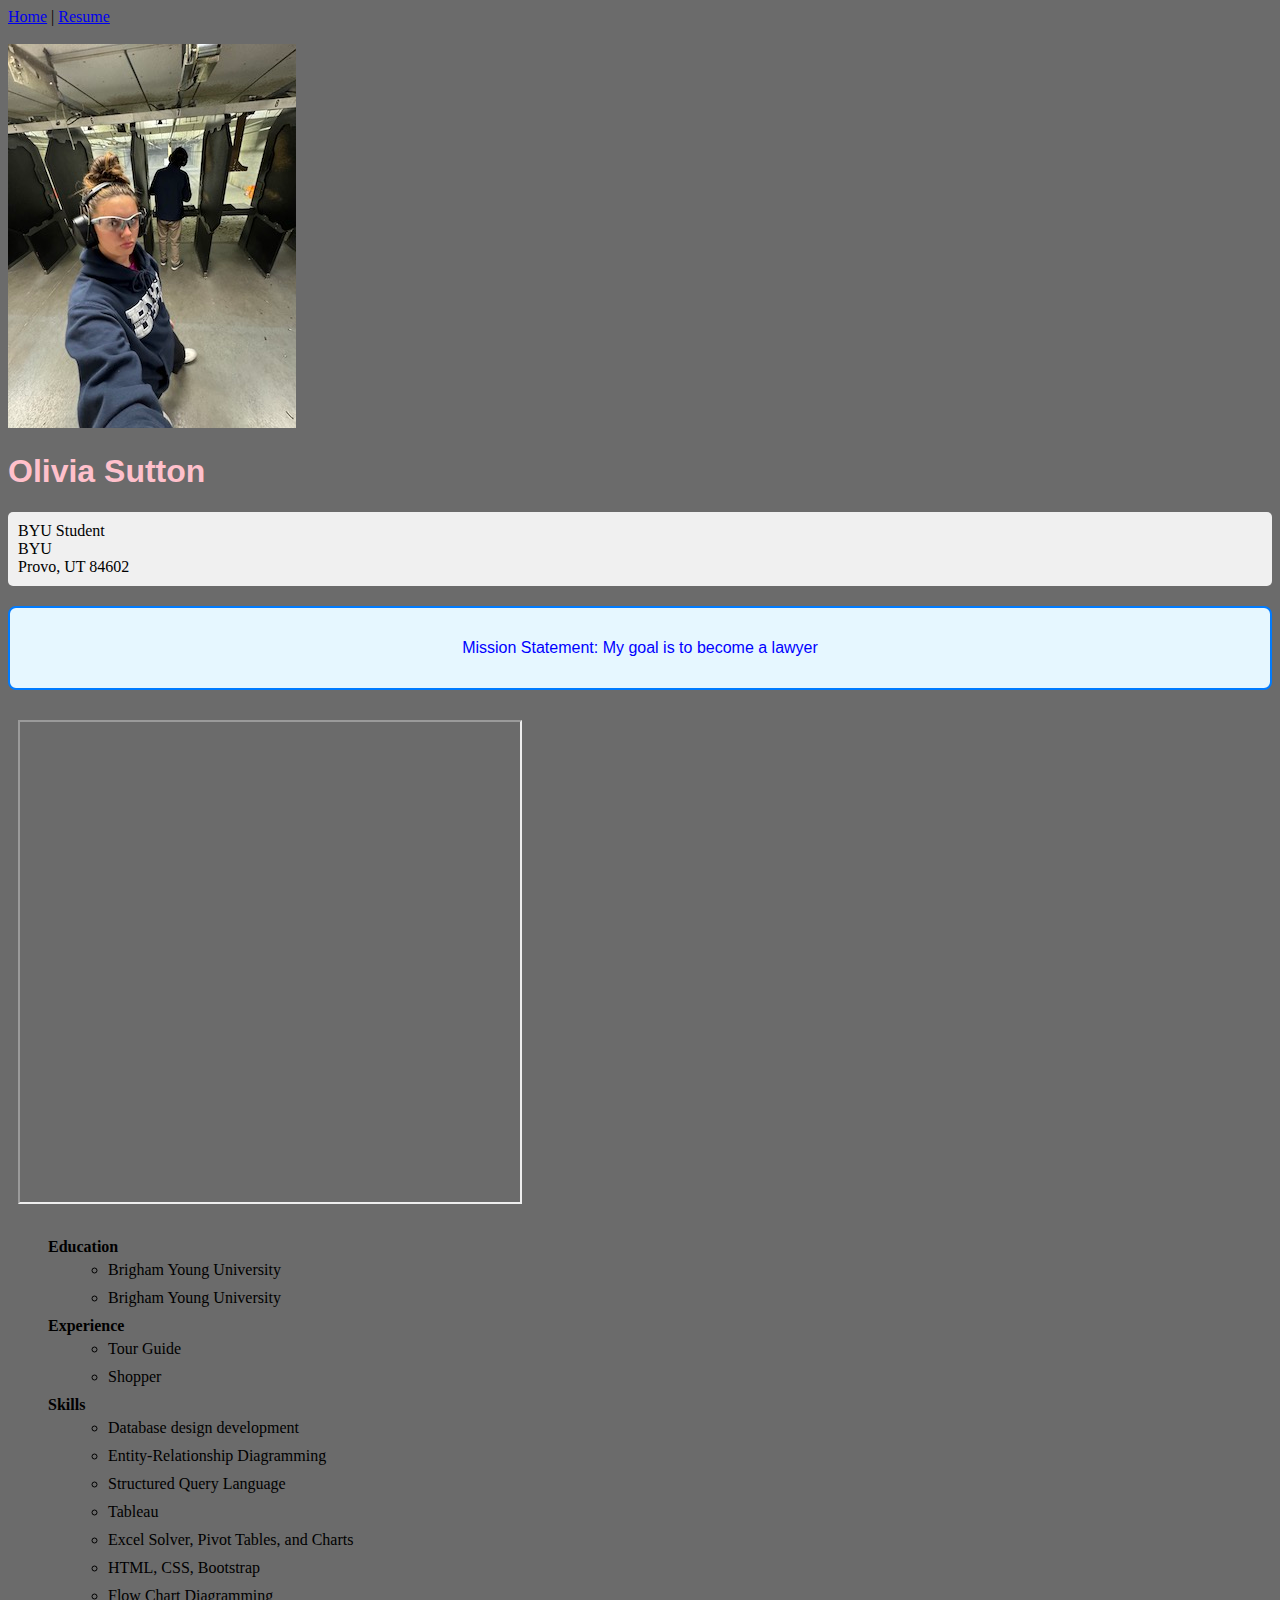
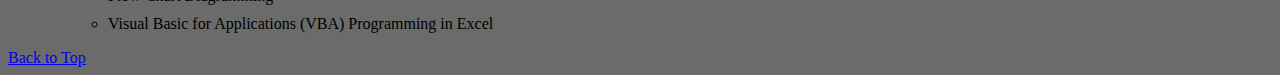
<file: resume.html>
<!DOCTYPE html>
<html lang="en">
<head>
    <meta charset="UTF-8">
    <meta name="viewport" content="width=device-width, initial-scale=1.0">
    <link rel="stylesheet" href="styles.css">
    <title>My Resume</title>
</head>
<body>
    <a href="index.html">Home</a>  |
    <a href="#">Resume</a> <br><br>
    <img src="small lit photo.jpeg">
   <h1>Olivia Sutton</h1> 

   <div>
    BYU Student <br>
    BYU <br>
    Provo, UT 84602 <br>
   </div>

    <div>
        <p>Mission Statement: My goal is to become a lawyer</p>
    </div>

    <div>
        <iframe height="480" width="500" 
            src="https://www.youtube.com/embed/il_t1WVLNxk"> 
      </iframe> 
    </div>

     <ol>
        <li>Education
            <ul>
                <li>Brigham Young University</li>
                <li>Brigham Young University</li>
            </ul>
        </li>
       
        <li>Experience
            <ul>
                <li>Tour Guide</li>
                <li>Shopper</li>
            </ul>
        </li>
        <li>Skills
            <ul>
                <li>Database design development</li>
                <li>Entity-Relationship Diagramming</li>
                <li>Structured Query Language</li>
                <li>Tableau</li>
                <li>Excel Solver, Pivot Tables, and Charts</li>
                <li>HTML, CSS, Bootstrap</li>
                <li>Flow Chart Diagramming</li>
                <li>Visual Basic for Applications (VBA) Programming in Excel</li>
            </ul>
        </li>
     </ol>

     <div class='tableauPlaceholder' id='viz1713139274572' style='position: relative'><noscript><a href='#'><img alt='viz ' src='https:&#47;&#47;public.tableau.com&#47;static&#47;images&#47;4P&#47;4PY9Z962S&#47;1_rss.png' style='border: none' /></a></noscript><object class='tableauViz'  style='display:none;'><param name='host_url' value='https%3A%2F%2Fpublic.tableau.com%2F' /> <param name='embed_code_version' value='3' /> <param name='path' value='shared&#47;4PY9Z962S' /> <param name='toolbar' value='yes' /><param name='static_image' value='https:&#47;&#47;public.tableau.com&#47;static&#47;images&#47;4P&#47;4PY9Z962S&#47;1.png' /> <param name='animate_transition' value='yes' /><param name='display_static_image' value='yes' /><param name='display_spinner' value='yes' /><param name='display_overlay' value='yes' /><param name='display_count' value='yes' /><param name='language' value='en-US' /></object></div>                <script type='text/javascript'>                    var divElement = document.getElementById('viz1713139274572');                    var vizElement = divElement.getElementsByTagName('object')[0];                    vizElement.style.width='1600px';vizElement.style.height='1037px';                    var scriptElement = document.createElement('script');                    scriptElement.src = 'https://public.tableau.com/javascripts/api/viz_v1.js';                    vizElement.parentNode.insertBefore(scriptElement, vizElement);                </script>

     <a href="#top"> Back to Top </a>
</body>
</html>
</file>
<file: styles.css>
body {
    background-color: #6B6B6B;
   
}

h1 {
    color: pink;
    font-family: 'Segoe UI', Tahoma, Geneva, Verdana, sans-serif;
}

p {
    text-align: center;
    color: blue;
    font-family: 'Arial', sans-serif; /* Replace 'Arial' with your preferred cool font */
}
ol {
    list-style-type: none;
}

ol li {
    font-weight: bold;
    margin-bottom: 10px;
}

ol li ul {
    margin-top: 5px;
}

ol li ul li {
    font-weight: normal;
    margin-left: 20px;
}
div:nth-of-type(1) {
    background-color: #f0f0f0;
    padding: 10px;
    border-radius: 5px;
    margin-bottom: 20px;
}


div:nth-of-type(2) {
    background-color: #e6f7ff;
    padding: 15px;
    border: 2px solid #007bff;
    border-radius: 8px;
    margin-bottom: 20px;
}


div:nth-of-type(3) {
    padding: 10px;
    margin-bottom: 20px;
}
</file>
